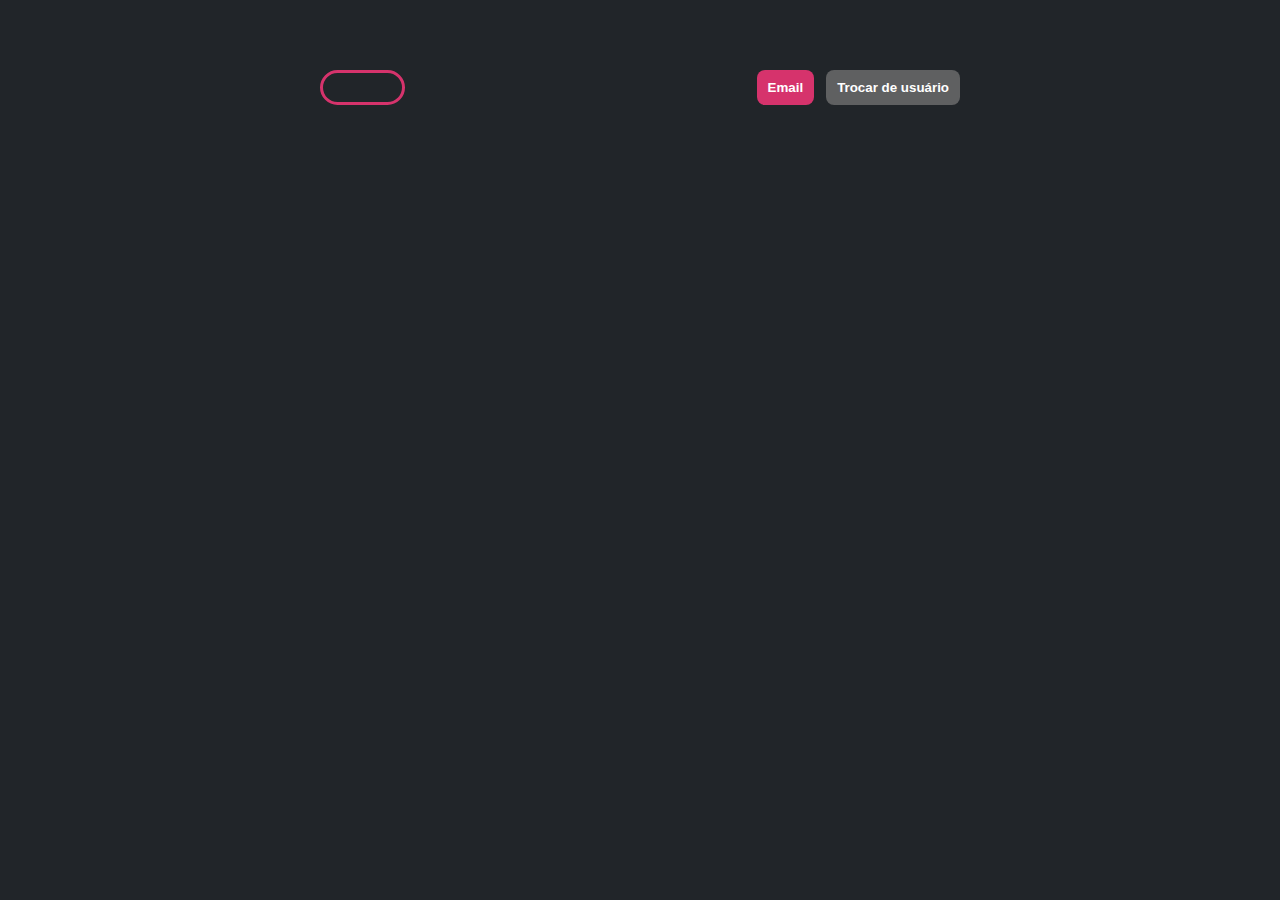
<file: pages/profile/index.html>
<!DOCTYPE html>
<html lang="pt-br">
  <head>
    <meta charset="UTF-8" />
    <meta http-equiv="X-UA-Compatible" content="IE=edge" />
    <meta name="viewport" content="width=device-width, initial-scale=1.0" />
    <link rel="stylesheet" href="/styles/globalStyles.css" />
    <link rel="stylesheet" href="index.css" />
    <link rel="stylesheet" href="/pages/profile/repos.css">
    <title>Nome do usuário Github</title>
  </head>
  <body>
    <header>
      <div class="profile-card">
        <figure class="profile-figure">
          
        </figure>
        <div class="profile-infos">

        </div>
      </div>
      <div class="header-buttons">
        <button>Email</button>
        <button class="change-user">Trocar de usuário</button>
      </div>
    </header>
    <main>
      <ul class="projects-feed">


      </ul>
    </main>
    <script src="index.js"></script>
  </body>
</html>
</file>
<file: styles/globalStyles.css>
@import url('https://fonts.googleapis.com/css2?family=Inter:wght@100;200;300;400;500;600;700;900&display=swap');

* {
  margin: 0;
  padding: 0;
  box-sizing: border-box;
}

:root{
    --color-brand-1: #C2255C;
    --color-brand-2: #D6336C;
    --color-grey-1:  #191C1F;
    --color-grey-2:  #212529;
    --color-grey-3:  #33363A;
    --color-grey-4:  #5f6061;
    --color-grey-5:  #565c60;
    --color-grey-6:  #A6A8A9;
    --color-grey-7:  #FFFFFF;
    --color-alert:   #C22554;
}


body{
  height: 100vh;
  list-style: none;
  font-family: 'Inter', sans-serif;
}
img{
  width: 100%;
}
</file>
<file: pages/profile/index.css>
body {
    background-color: var(--color-grey-2);
    color: var(--color-grey-7);
    display: flex;
    flex-direction: column;
    align-items: center;
}

li {
    list-style: none;
}

header {
    display: flex;
    padding: 70px 0 20px 0;
    justify-content: space-between;
    width: 50%;
}

header button {
    height: 35px;
    padding: 2px 10px;
    border: 1px solid transparent;
    border-radius: 8px;
    font-weight: 700;
    color: var(--color-grey-7);
    background-color: var(--color-brand-2);
    margin: 0 0 0 8px;
}

.change-user {
    background-color: var(--color-grey-4);
}


.profile-card {
    display: flex;
    gap: 12px;
}

.profile-infos {
    padding-top: 10px;
}

figure {
    width: 85px;
    display: flex;
    align-items: center;
    justify-content: center;
    border-radius: 4rem;
    overflow: hidden;
    border: 3px solid var(--color-brand-2);
}

main {
    width: 60%;
}
</file>
<file: pages/profile/repos.css>
.projects-feed {
    width:  100%;
    display: flex;
    flex-wrap: wrap;
    gap: 20px;
    padding-top: 40px;
    
    justify-content: center;
}

.repo-card{
    width: 400px;
    height: 230px;
    border: 2px solid var(--color-grey-5);
    border-radius: 8px;
    padding: 10px 25px;
    transition: ease .3s;
    display: flex;
    flex-direction: column;
    justify-content: space-evenly;
}
.repo-card:hover{
    border: 2px solid var(--color-grey-7); 
}
.repo-buttons{
    gap: 9px;
    display: flex;

}
.repo-buttons button {
    height: 22px;
    padding: 3px 9px;
    color: var(--color-grey-7);
    background-color: var(--color-grey-2);
    border: 1px solid var(--color-grey-5);
    border-radius: 4px;
}
</file>
